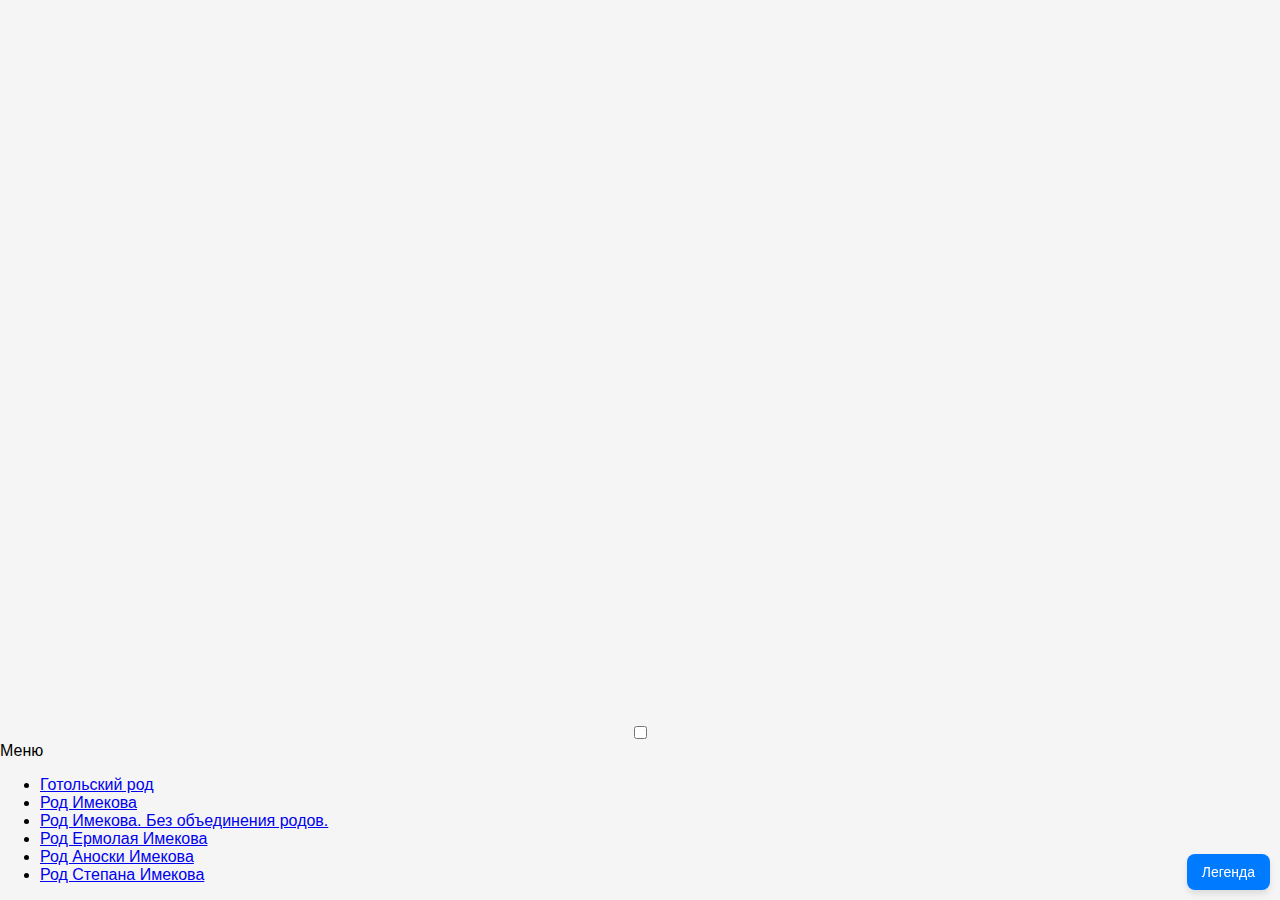
<file: index.html>
<!DOCTYPE html>
<html lang="en">
  <head>
    <meta charset="UTF-8" />
    <meta name="viewport" content="width=device-width, initial-scale=1.0" />
    <title>Генеалогическое древо Имековых (3 готольских род булагатов)</title>
    <link rel="stylesheet" href="style.css" />

    <meta property="og:title" content="Генеалогическое древо Имековых" />
    <meta
      name="description"
      content="Генеалогическое древо Имековых. 3 готольский род. булагаты"
    />
    <meta
      property="og:description"
      content="Генеалогическое древо Имековых. 3 готольский род. булагаты"
    />
    <meta property="og:type" content="website" />
    <meta property="og:url" content="https://draikonick.github.io/imekovs/" />
    <link rel="canonical" href="https://draikonick.github.io/imekovs/" />
    <meta name="google-site-verification" content="4BAKBWpEBn9OZ3DTsrIhj_mIP_qnBcrwbRb5eZIAOfE" />
  </head>
  <body>
    <h1 style="display: none">Генеалогическое древо Имековых</h1>
    <h2 style="display: none">3 готольский род</h2>
    <!-- Контейнер для информации о текущей выбранной ноде -->
    <div id="info-panel">
      <h2 id="info-name">Выберите ноду...</h2>
      <img id="info-photo" src="assets/default.jpg" alt="Фото" />
      <p id="info-description"></p>
      <button id="close-info-panel">Закрыть</button>
    </div>

    <!-- Контейнер для дерева -->
    <div id="tree-container">
      <svg id="tree"></svg>
    </div>

    <!-- Легенда -->
    <input type="checkbox" id="toggle-legend" />
    <label for="toggle-legend" id="legend-button">Легенда</label>
    <div id="legend">
      <div class="legend-item">
        <div class="color-box" style="background-color: #cccccc"></div>
        <span>Светло-серый - супруг без фото</span>
      </div>
      <div class="legend-item">
        <div class="color-box" style="background-color: #606b6b"></div>
        <span>Темно-серый - супруг с фото</span>
      </div>
      <div class="legend-item">
        <div class="color-box" style="background-color: #00bfff"></div>
        <span>Голубой - узел с фото</span>
      </div>
      <div class="legend-item">
        <div class="color-box" style="background-color: #b3e6b3"></div>
        <span>Светло-зеленый - узел без фото</span>
      </div>
      <div class="legend-item">
        <div class="color-box" style="background-color: #f9baff"></div>
        <span>Светло-розовый - объединение родов</span>
      </div>
      <div class="legend-item">
        <div class="color-box" style="background-color: #f587ff"></div>
        <span>Темно-розовый - девушка с фото</span>
      </div>
    </div>

    <!-- Кнопка меню -->
    <input type="checkbox" id="toggle-menu" />
    <label for="toggle-menu" id="menu-button">Меню</label>
    <div id="menu-panel">
      <ul>
        <li><a href="?">Готольский род</a></li>
        <li><a href="?treeStart=imek&width=2000">Род Имекова</a></li>
        <li>
          <a href="?treeStart=imek&untilEnd=true&width=1500&height=3000"
            >Род Имекова. Без объединения родов.</a
          >
        </li>
        <li>
          <a href="?treeStart=ermolai&width=1500&height=4000"
            >Род Ермолая Имекова</a
          >
        </li>
        <li>
          <a href="?treeStart=anoska&width=800&height=1000"
            >Род Аноски Имекова</a
          >
        </li>
        <li>
          <a href="?treeStart=stepan&width=1100&height=2200"
            >Род Степана Имекова</a
          >
        </li>
      </ul>
    </div>

    <script src="https://d3js.org/d3.v6.min.js"></script>
    <script src="script.js"></script>
  </body>
</html>
</file>
<file: style.css>
body {
  font-family: Arial, sans-serif;
  margin: 0;
  display: flex;
  flex-direction: column;
  height: 100vh;
  background-color: #f5f5f5;
}

#info-panel {
  position: fixed;
  z-index: 1000;
  top: auto;
  left: 10px;
  bottom: 10px;
  background: white;
  padding: 15px;
  border-radius: 10px;
  box-shadow: 0 4px 6px rgba(0, 0, 0, 0.1);
  width: 300px;
  display: none;
  /* Панель скрыта по умолчанию */
}

#info-panel.active {
  display: block;
  /* Панель станет видимой, если добавлен класс "active" */
}

#info-panel h2 {
  font-size: 18px;
  margin: 0;
}

#info-panel img {
  width: 300px;
  height: 300px;
  border-radius: 50%;
  object-fit: cover;
  margin-top: 10px;
}

#info-panel p {
  font-size: 14px;
  color: #666;
  margin-top: 10px;
}

#tree-container {
  flex: 1;
  display: flex;
  justify-content: center;
  align-items: center;
  overflow: hidden;
}

svg {
  touch-action: none;
  /* Для правильной обработки сенсорных событий */
}

.node circle {
  stroke: #555;
  stroke-width: 2;
}

.spouse-node circle {
  fill: #808080;
}

.node text {
  font-size: 12px;
  fill: #333;
  font-weight: bold;
}

.link {
  stroke: #ccc;
  stroke-width: 1.5;
}

#legend {
  display: flex;
  flex-direction: column;
  align-items: flex-start;
  position: fixed;
  bottom: 60px;
  right: 10px;
  background: white;
  padding: 10px 15px;
  border-radius: 8px;
  box-shadow: 0 4px 6px rgba(0, 0, 0, 0.1);
  font-size: 14px;
  color: #333;
  z-index: 1100;
  /* Легенда перекрывает все окна */
  transition: transform 0.3s ease;
}

#legend .legend-item {
  display: flex;
  align-items: center;
  margin-bottom: 5px;
}

#legend .legend-item:last-child {
  margin-bottom: 0;
  /* Удаляем отступ для последнего элемента */
}

#legend .color-box {
  width: 20px;
  height: 20px;
  border-radius: 50%;
  margin-right: 10px;
}

#toggle-legend {
  display: none;
  /* Прячем чекбокс */
}

#legend-button {
  display: none;
  position: fixed;
  bottom: 10px;
  right: 10px;
  /* Кнопка легенды прижата к правому нижнему углу */
  background: #007bff;
  color: white;
  padding: 10px 15px;
  border-radius: 8px;
  box-shadow: 0 4px 6px rgba(0, 0, 0, 0.1);
  font-size: 14px;
  z-index: 1200;
  /* Кнопка отображается поверх всех окон */
  cursor: pointer;
}

  #info-panel {
    width: 150px;
    top: auto;
    /* Отменяем верхний отступ */
    bottom: 10px;
    /* Прижимаем окно с информацией к нижней части экрана */
    right: 10px;
  }

  #info-panel img {
    width: 150px;
    height: 150px;
  }

  #info-panel h2 {
    font-size: 14px;
  }

  #info-panel p {
    font-size: 12px;
  }

  #legend {
    transform: translateY(140%);
    /* Скрываем легенду за пределы экрана */
    right: 10px;
  }

  #toggle-legend:checked~#legend {
    transform: translateY(0);
    /* Показываем легенду при выборе чекбокса */
  }

  #legend-button {
    display: block;
    /* Показываем кнопку на мобильных устройствах */
  }
</file>
